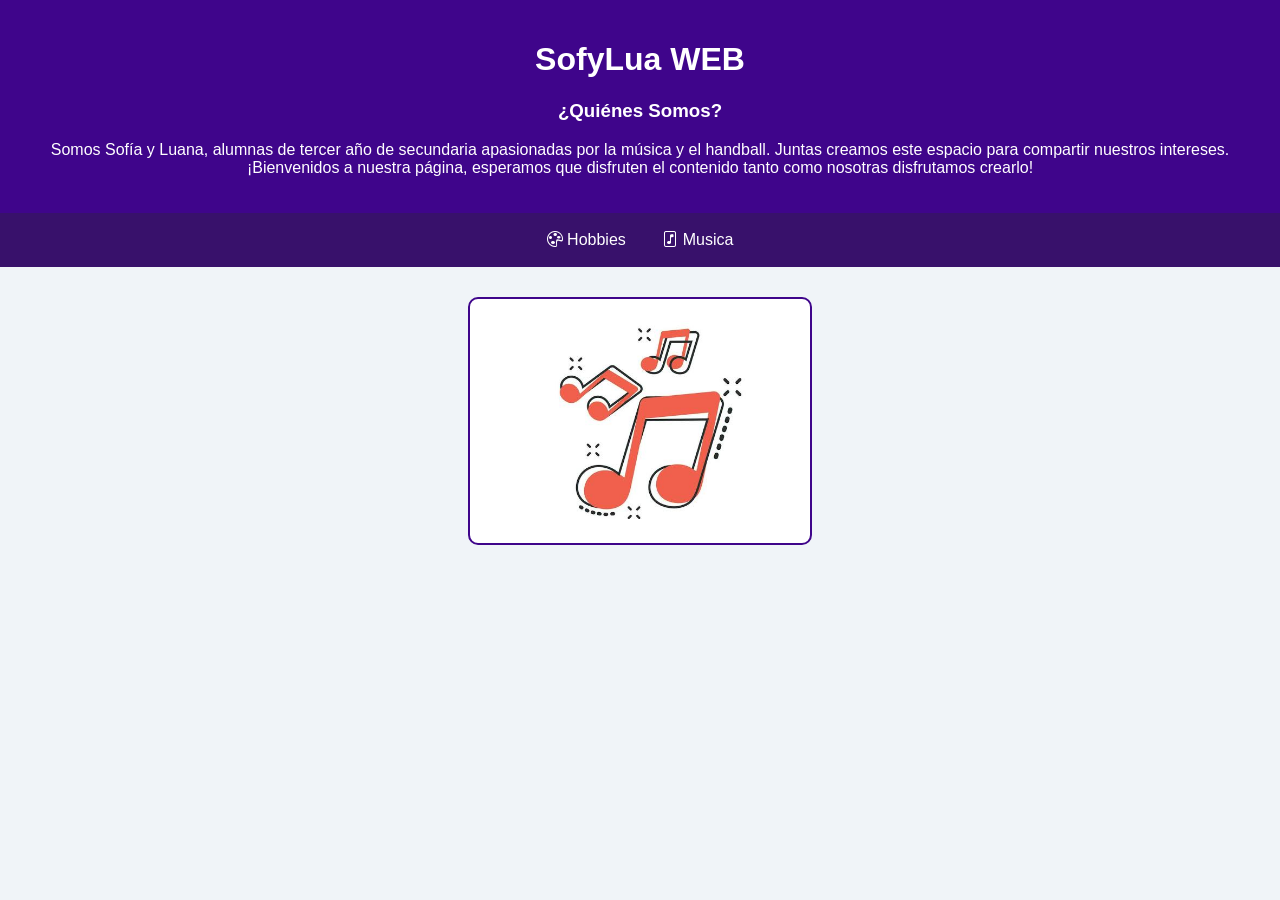
<file: mi página/index.html>
<!DOCTYPE html>
<html lang="en">

<head>
    <meta charset="UTF-8">
    <meta name="viewport" content="width=device-width, initial-scale=1.0">
    <title>SofyLua WEB</title>
    <link rel="stylesheet" href="https://cdn.jsdelivr.net/npm/bootstrap-icons@1.13.1/font/bootstrap-icons.min.css">
    <link rel="stylesheet" href="./css/estilos.css">
</head>

<body>
    <header>
        <h1>SofyLua WEB</h1>
        <h3>¿Quiénes Somos? </h3>
        <p>Somos Sofía y Luana, alumnas de tercer año de secundaria apasionadas por la música y el handball. Juntas
            creamos este espacio para compartir nuestros intereses.¡Bienvenidos a nuestra página, esperamos que
            disfruten el contenido tanto como nosotras disfrutamos crearlo!</p>
    </header>
    <nav>
        <ul>
            <a href="./pages/hobbies.html"><i class="bi bi-palette"></i> Hobbies</a>
            <a href="./pages/musica.html"><i class="bi bi-file-music"></i> Musica</a>
        </ul>
    </nav>
    <div class="card-index">
        <img src="./img/images.png" alt="imagen">
    </div>
</body>

</html>
</file>
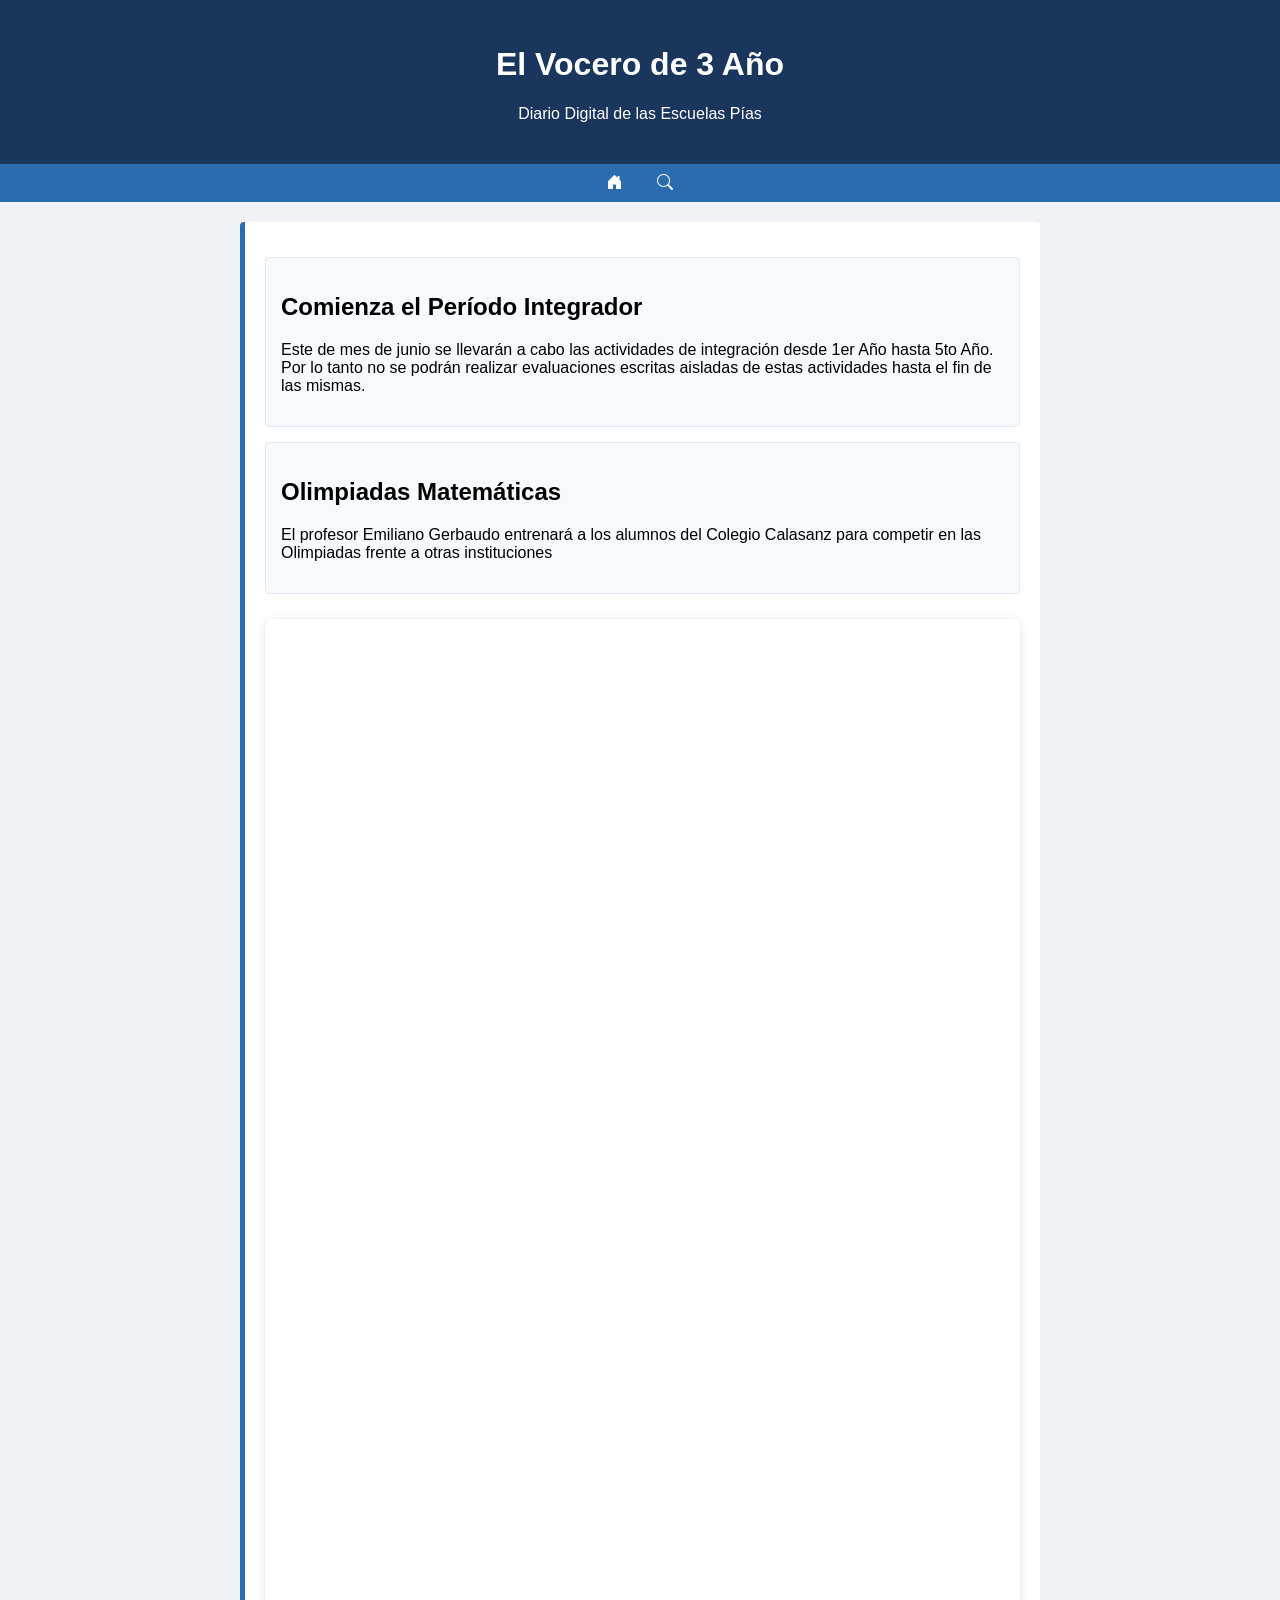
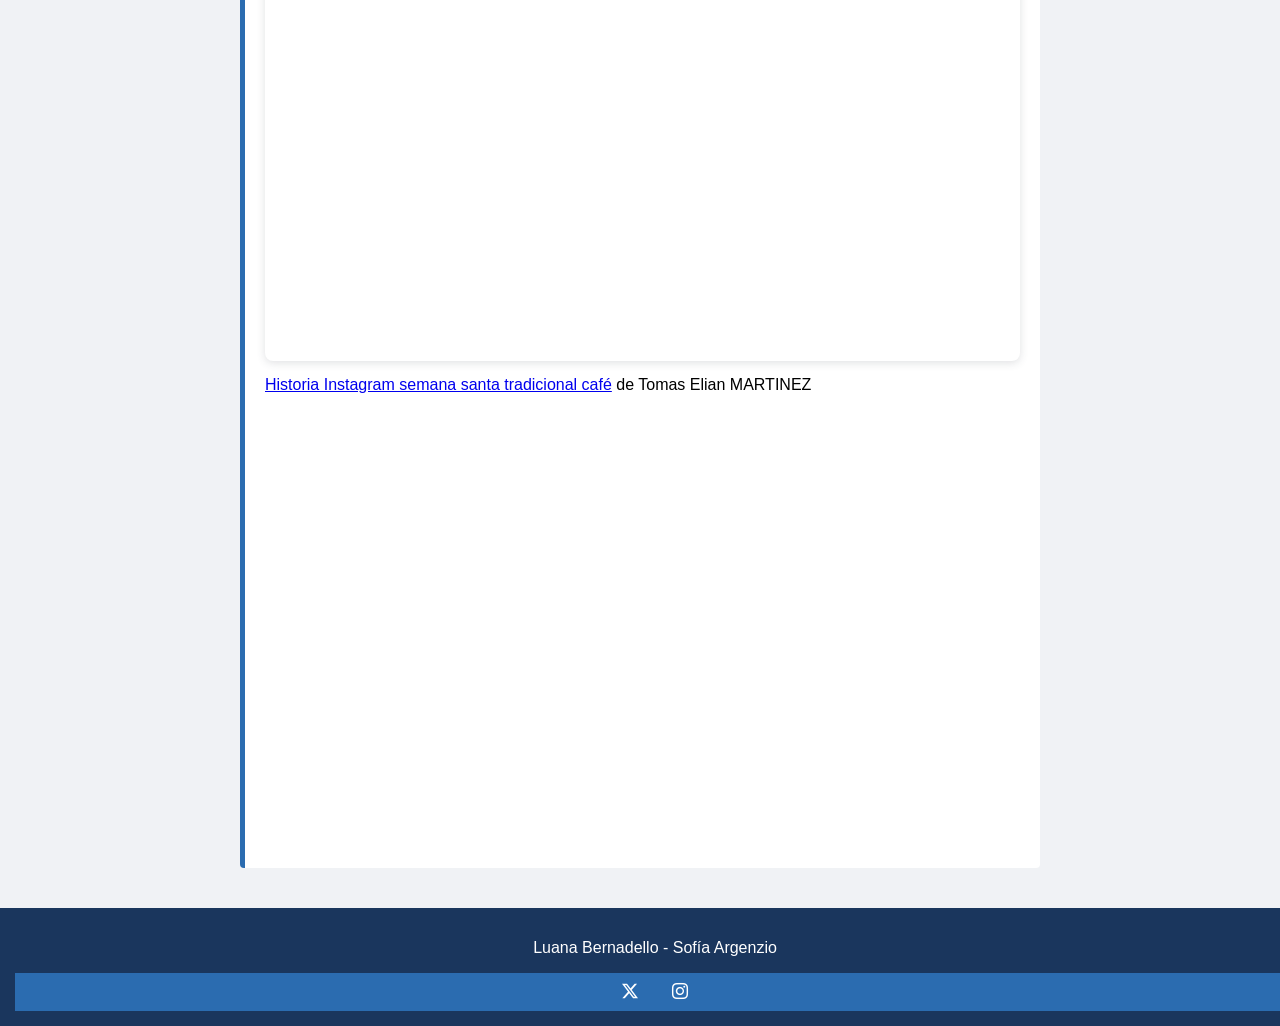
<file: pages/diario.html>
<!DOCTYPE html>
<html lang="es">
<head>
    <meta charset="UTF-8">
    <meta http-equiv="X-UA-Compatible" content="IE=edge">
    <meta name="viewport" content="width=device-width, initial-scale=1.0">
    <link rel="stylesheet" href="https://cdn.jsdelivr.net/npm/bootstrap-icons@1.13.1/font/bootstrap-icons.min.css">
    </title>
    <style>
        body {
            font-family: 'Segoe UI', Tahoma, Geneva, Verdana, sans-serif;
            margin: 0;
            padding: 0;
            background-color: #f0f2f5;
            }
        header {
            background-color: #1a365d;
            color: white;
            text-align: center;
            padding: 25px;
        }
        nav {
            background-color: #2b6cb0;
            padding: 10px;
        }
        nav ul {
            list-style-type: none;
            margin: 0;
            padding: 0;
            text-align: center;
        }
        nav ul li {
            display: inline;
            margin: 0 15px;
        }
        nav ul li a {
            color: white;
            text-decoration: none;
            font-weight: bold;
        }
        main {
            padding: 20px;
            max-width: 800px;
            margin: 0 auto;
        }
        section {
            background-color: #ffffff;
            border-left: 5px solid #2b6cb0;
            padding: 20px;
            margin-bottom: 20px;
            border-radius: 4px;
        }
        article {
            background-color: #f7fafc;
            border: 1px solid #e2e8f0;
            padding: 15px;
            margin-top: 15px;
            border-radius: 4px;
        }
        article h3 {
            color: #2d3748;
            margin-top: 0;
        }
/* Estilo para el pie de página */
        footer {
            background-color: #1a365d;
            color: white;
            text-align: center;
            padding: 15px;
            position: relative;
            bottom: 0;
            width: 100%;
        }
    </style>
</head>
<body>
    <header>
        <h1>El Vocero de 3 Año</h1>
        <p>Diario Digital de las Escuelas Pías</p>
    </header>
    <nav>
    <ul>
        <li><a href="#"><i class="bi bi-house-door-fill"></i></a></li>
        <li><a href="#"><i class="bi bi-search"></i></a></li>
    </ul>
</nav>
<main>
    <section>
        <article>
            <h2>Comienza el Período Integrador</h2>
            <p>Este de mes de junio se llevarán a cabo las actividades de integración desde 1er Año hasta 5to Año. Por lo tanto no se podrán realizar evaluaciones escritas aisladas de estas actividades hasta el fin de las mismas.</p>
        </article>
        <article>
            <h2>Olimpiadas Matemáticas</h2>
            <p>El profesor Emiliano Gerbaudo entrenará a los alumnos del Colegio Calasanz para competir en las Olimpiadas frente a otras instituciones</p>
        </article>
        <div style="position: relative; width: 100%; height: 0; padding-top: 177.7778%;
 padding-bottom: 0; box-shadow: 0 2px 8px 0 rgba(63,69,81,0.16); margin-top: 1.6em; margin-bottom: 0.9em; overflow: hidden;
 border-radius: 8px; will-change: transform;">
  <iframe loading="lazy" style="position: absolute; width: 100%; height: 100%; top: 0; left: 0; border: none; padding: 0;margin: 0;"
    src="https://www.canva.com/design/DAGphFe2Txs/3fYrSAUPNXObI2YAGpWSKA/view?embed" allowfullscreen="allowfullscreen" allow="fullscreen">
  </iframe>
</div>
<a href="https:&#x2F;&#x2F;www.canva.com&#x2F;design&#x2F;DAGphFe2Txs&#x2F;3fYrSAUPNXObI2YAGpWSKA&#x2F;view?utm_content=DAGphFe2Txs&amp;utm_campaign=designshare&amp;utm_medium=embeds&amp;utm_source=link" target="_blank" rel="noopener">Historia Instagram semana santa tradicional café</a> de Tomas Elian MARTINEZ
<iframe src="https://www.google.com/maps/embed?pb=!1m18!1m12!1m3!1d3283.1080973233557!2d-58.4272339!3d-34.6267085!2m3!1f0!2f0!3f0!3m2!1i1024!2i768!4f13.1!3m3!1m2!1s0x95bcca526a4877df%3A0x92fbbba5ce6407d9!2sEscuelas%20P%C3%ADas%20Colegio%20Calasanz!5e0!3m2!1ses!2sar!4v1783014528370!5m2!1ses!2sar" width="600" height="450" style="border:0;" allowfullscreen="" loading="lazy" referrerpolicy="strict-origin-when-cross-origin"></iframe>
    </section>
</main>
<footer>
    <p>Luana Bernadello - Sofía Argenzio</p>
    <nav>
    <ul>
        <li><a href="#"><i class="bi bi-twitter-x"></i></i></a></li>
        <li><a href="#"><i class="bi bi-instagram"></i></a></li>
    </ul>
</footer>
</body>
</html>
</file>
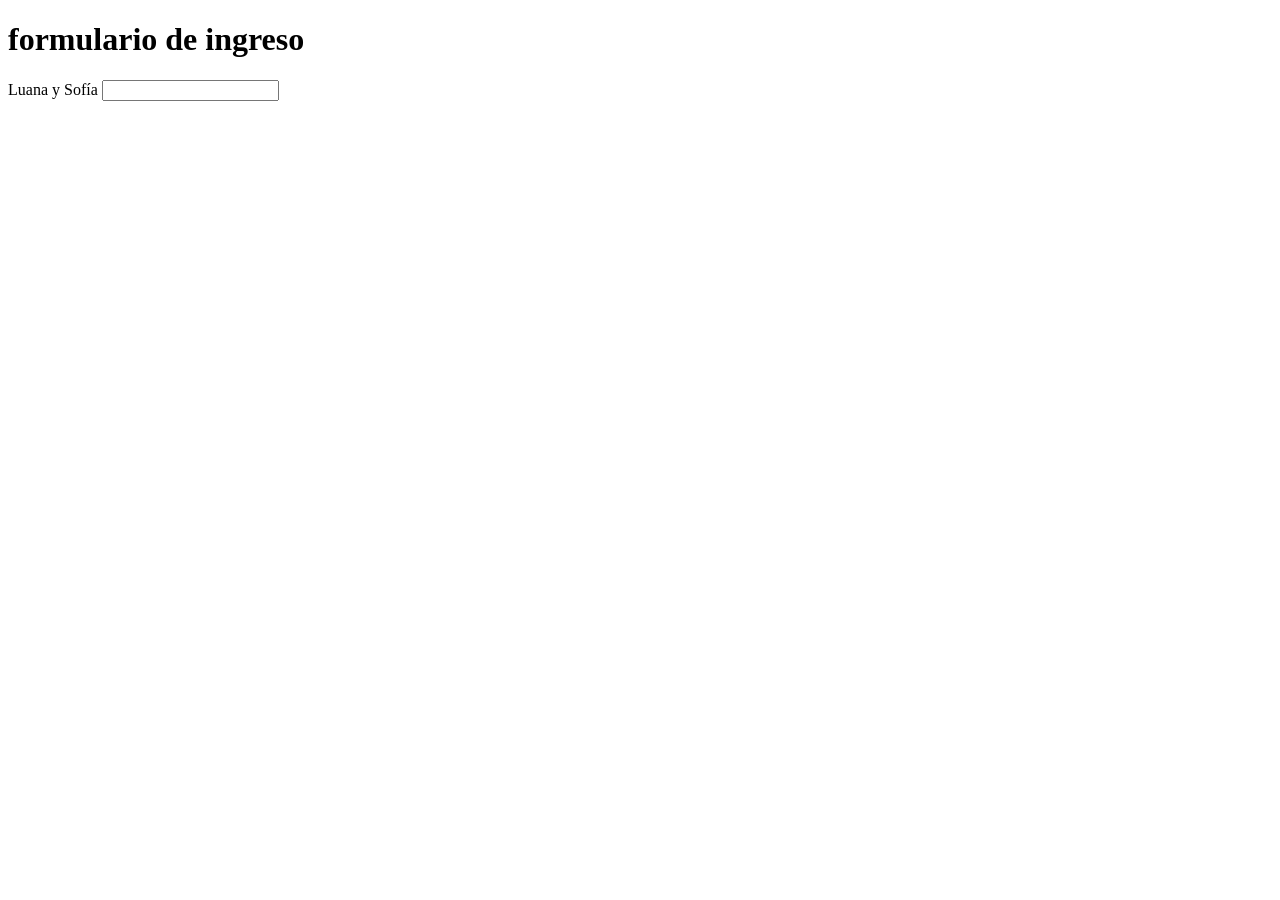
<file: pages/formulario.html>
<!DOCTYPE html>
<html lang="es">
<head>
    <meta charset="UTF-8">
    <meta name="viewport" content="width=device-width, initial-scale=1.0">
    <title>Document</title>
</head>
<body>
    <form id="formulario">
        <h1>formulario de ingreso</h1>
        <div>
         <label for="nombre">Luana y Sofía</label>
         <input type="text" id="nombre" name="nombre">
        </div>
    </form>
    
</body>
</html>
</file>
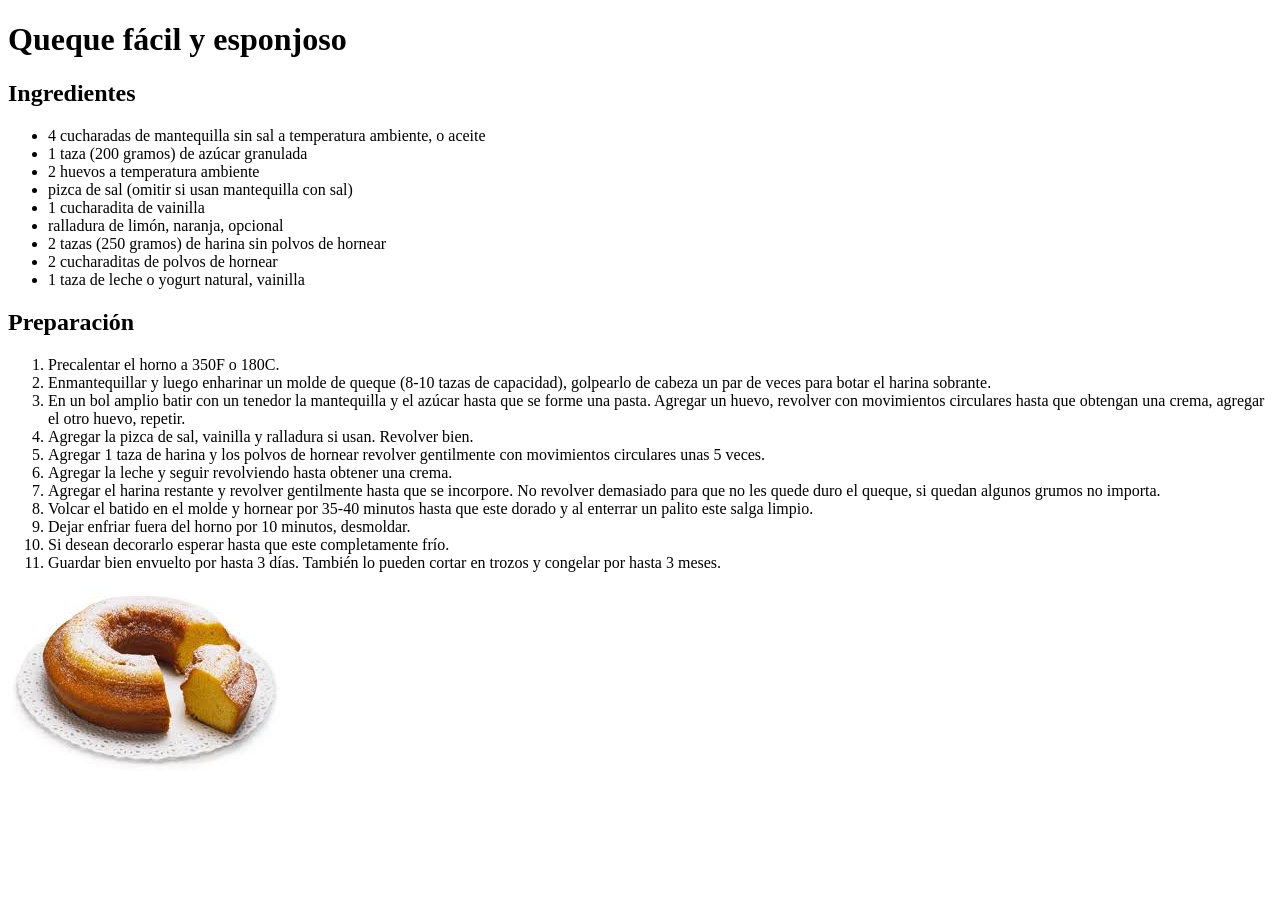
<file: pages/listas.html>
<!DOCTYPE html>
<html lang="es">
<head>
    <meta charset="UTF-8">
    <meta http-equiv="X-UA-Compatible" content="IE=edge">
    <meta name="viewport" content="width=device-width, initial-scale=1.0">
    <title>Listas
    </title>
</head>
<body>
    <h1>Queque fácil y esponjoso</h1>
    <h2>Ingredientes</h2>
    <ul>
        <li>4 cucharadas de mantequilla sin sal a temperatura ambiente, o aceite</li>
        <li>1 taza (200 gramos) de azúcar granulada</li>
        <li>2 huevos a temperatura ambiente</li>
        <li>pizca de sal (omitir si usan mantequilla con sal)</li>
        <li>1 cucharadita de vainilla</li>
        <li>ralladura de limón, naranja, opcional</li>
        <li>2 tazas (250 gramos) de harina sin polvos de hornear</li>
        <li>2 cucharaditas de polvos de hornear</li>
        <li>1 taza de leche o yogurt natural, vainilla</li>
    </ul>
    <h2>Preparación</h2>
    <ol>
        <li>Precalentar el horno a 350F o 180C.</li>
        <li>Enmantequillar y luego enharinar un molde de queque (8-10 tazas de capacidad), golpearlo de cabeza un par de veces para botar el harina sobrante.</li>
        <li>En un bol amplio batir con un tenedor la mantequilla y el azúcar hasta que se forme una pasta. Agregar un huevo, revolver con movimientos circulares hasta que obtengan una crema, agregar el otro huevo, repetir.</li>
        <li>Agregar la pizca de sal, vainilla y ralladura si usan. Revolver bien.</li>
        <li>Agregar 1 taza de harina y los polvos de hornear revolver gentilmente con movimientos circulares unas 5 veces.</li>
        <li>Agregar la leche y seguir revolviendo hasta obtener una crema.</li>
        <li>Agregar el harina restante y revolver gentilmente hasta que se incorpore. No revolver demasiado para que no les quede duro el queque, si quedan algunos grumos no importa.</li>
        <li>Volcar el batido en el molde y hornear por 35-40 minutos hasta que este dorado y al enterrar un palito este salga limpio.</li>
        <li>Dejar enfriar fuera del horno por 10 minutos, desmoldar.</li>
        <li>Si desean decorarlo esperar hasta que este completamente frío.</li>
        <li>Guardar bien envuelto por hasta 3 días. También lo pueden cortar en trozos y congelar por hasta 3 meses.</li>
    </ol>
    <img src="../img/queque.png" alt="insertar QueQue">
    </body>
    </html>
</file>
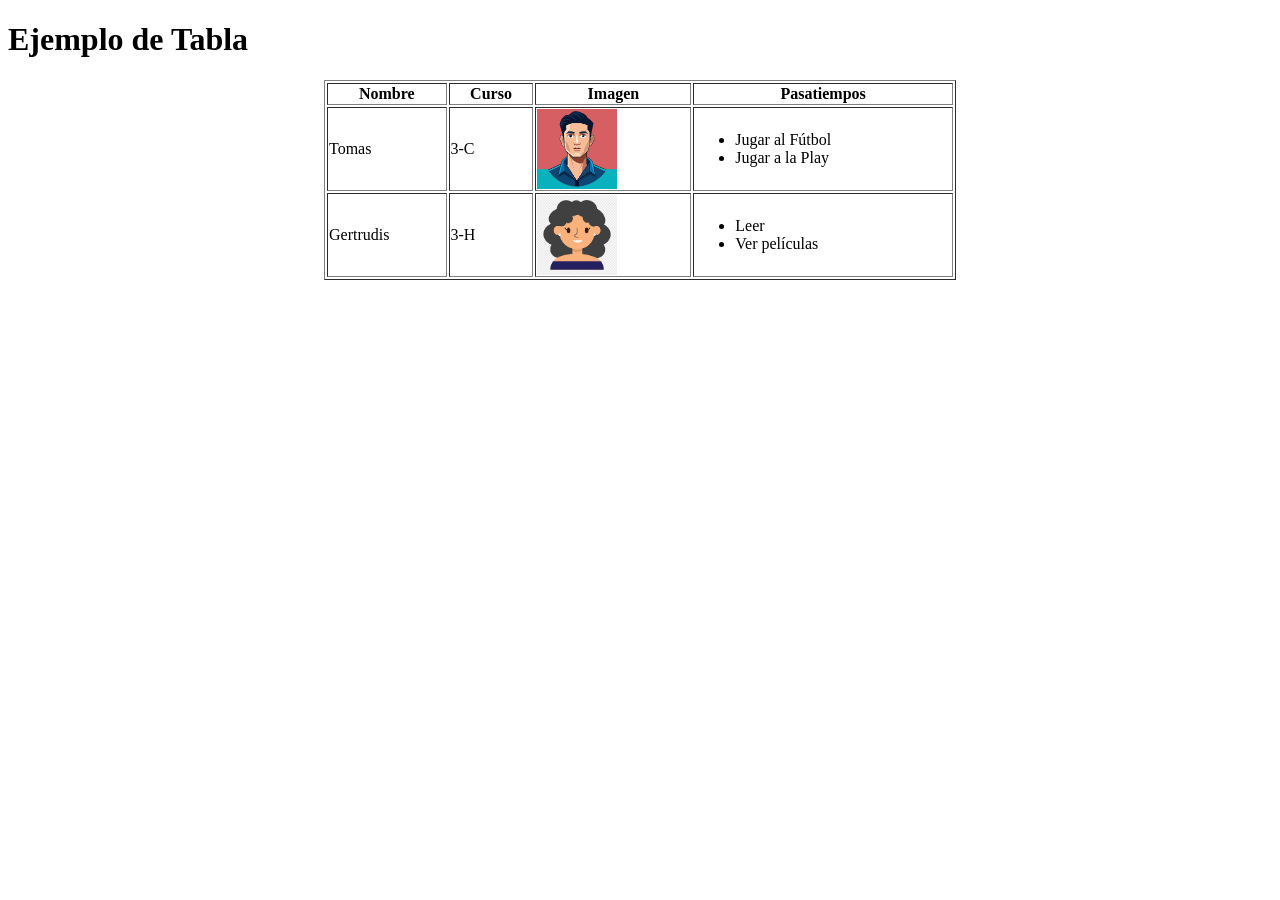
<file: pages/tabla1.html>
<!DOCTYPE html>
<html lang="es">
<head>
    <meta charset="UTF-8">
    <meta http-equiv="X-UA-Compatible" content="IE=edge">
    <meta name="viewport" content="width=device-width, initial-scale=1.0">
    <title>Tabla
    </title>
</head>
<body>
    <h1>Ejemplo de Tabla</h1>
    <table border="1" align="center" width="50%">
        <tr>
            <th>Nombre</th>
            <th>Curso</th>
            <th>Imagen</th>
            <th>Pasatiempos</th>
        </tr>
        <tr>
            <td>Tomas</td>
            <td>3-C</td>
            <td><img src="../img/avatar_hombre.png"  align="center" width="80"></td>
            <td><ul>
                <li>Jugar al Fútbol</li>
                <li>Jugar a la Play</li>
            </ul></td>
        </tr>
        <tr>
            <td>Gertrudis</td>
            <td>3-H</td>
            <td><img src="../img/avatar_mujer.png" align="center" width="80"></td>
            <td><ul>
                <li>Leer</li>
                <li>Ver películas</li>
            </ul></td>
        </tr>
    </table>
</body>
</html>
</file>
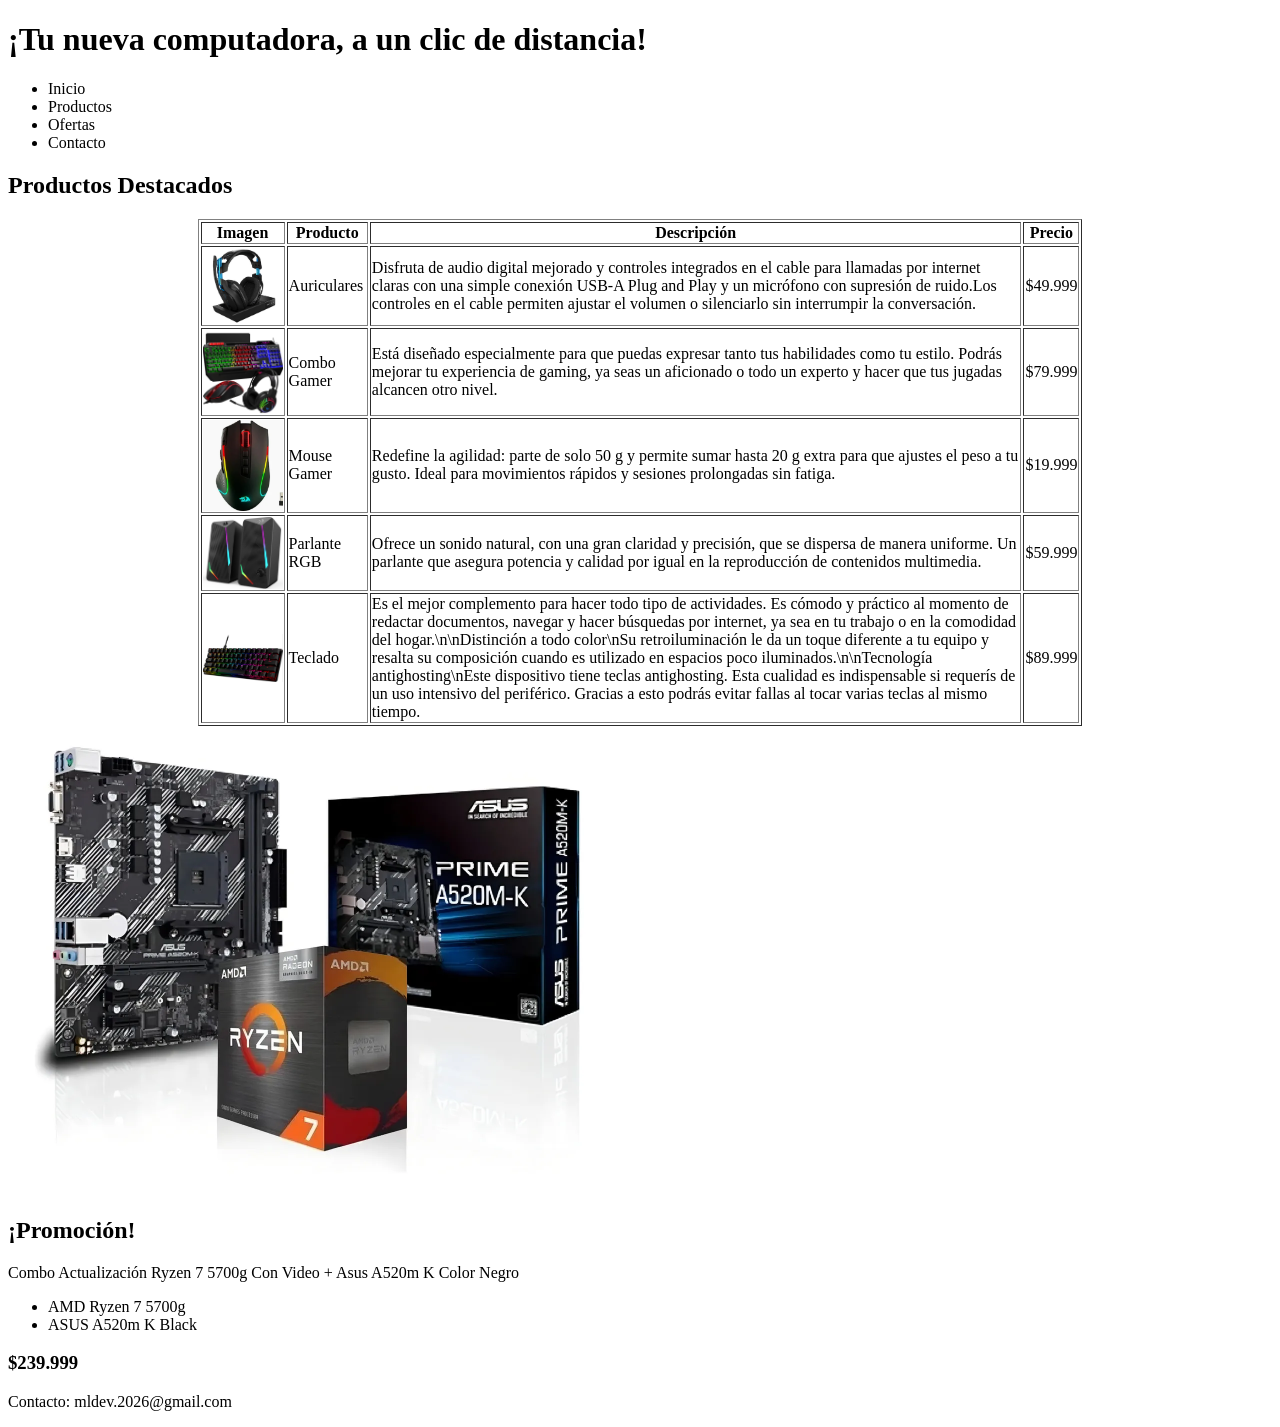
<file: pages/tienda.html>
<!DOCTYPE html>
<html lang="es">
<head>
    <meta charset="UTF-8">
    <meta http-equiv="X-UA-Compatible" content="IE=edge">
    <meta name="viewport" content="width=device-width, initial-scale=1.0">
    <title>TecnoStore
    </title>
</head>
<body>
    <h1>¡Tu nueva computadora, a un clic de distancia!</h1>
    <ul>   
        <li>Inicio</li>
        <li>Productos</li>
        <li>Ofertas</li>
        <li>Contacto</li>
    </ul>
    <h2>Productos Destacados</h2>
    <table border="1" align="center" width="70%"> 
        <tr>
            <th>Imagen</th>
            <th>Producto</th>
            <th>Descripción</th>
            <th>Precio</th>
        </tr>
        <tr>
            <td><img src="../img/auriculares.jpg" align="center" width="80"></td>
            <td>Auriculares</td>
            <td>Disfruta de audio digital mejorado y controles integrados en el cable para llamadas por internet claras con una simple conexión USB-A Plug and Play y un micrófono con supresión de ruido.Los controles en el cable permiten ajustar el volumen o silenciarlo sin interrumpir la conversación.</td>
            <td>$49.999</td>
        </tr>
        <tr>
            <td><img src="../img/combo_gamer.png" align="center" width="80"></td>
            <td>Combo Gamer</td>
            <td>Está diseñado especialmente para que puedas expresar tanto tus habilidades como tu estilo. Podrás mejorar tu experiencia de gaming, ya seas un aficionado o todo un experto y hacer que tus jugadas alcancen otro nivel.</td>
            <td>$79.999</td>
        </tr>
        <tr>
            <td><img src="../img/mouse.png" align="center" width="80"></td>
            <td>Mouse Gamer</td>
            <td>Redefine la agilidad: parte de solo 50 g y permite sumar hasta 20 g extra para que ajustes el peso a tu gusto. Ideal para movimientos rápidos y sesiones prolongadas sin fatiga.</td>
            <td>$19.999</td>
        </tr>
        <tr>
            <td><img src="../img/parlante.png" align="center" width="80"></td>
            <td>Parlante RGB</td>
            <td>Ofrece un sonido natural, con una gran claridad y precisión, que se dispersa de manera uniforme. Un parlante que asegura potencia y calidad por igual en la reproducción de contenidos multimedia.</td>
            <td>$59.999</td>
        </tr>
         <tr>
            <td><img src="../img/teclado.png" align="center" width="80"></td>
            <td>Teclado</td>
            <td>Es el mejor complemento para hacer todo tipo de actividades. Es cómodo y práctico al momento de redactar documentos, navegar y hacer búsquedas por internet, ya sea en tu trabajo o en la comodidad del hogar.\n\nDistinción a todo color\nSu retroiluminación le da un toque diferente a tu equipo y resalta su composición cuando es utilizado en espacios poco iluminados.\n\nTecnología antighosting\nEste dispositivo tiene teclas antighosting. Esta cualidad es indispensable si requerís de un uso intensivo del periférico. Gracias a esto podrás evitar fallas al tocar varias teclas al mismo tiempo.</td>
            <td>$89.999</td>
        </tr>
    </table>
    <img src="../img/promo.png" width="600" alt="Promo">
    <h2>¡Promoción!</h2>
    <p>Combo Actualización Ryzen 7 5700g Con Video + Asus A520m K Color Negro</p>
    <ul>
        <li>AMD Ryzen 7 5700g</li>
        <li>ASUS A520m K Black</li>
    </ul>
    <h3>$239.999</h3>
    <p>Contacto: mldev.2026@gmail.com</p>
</file>
<file: mi página/css/estilos.css>
body {
    font-family: Arial, sans-serif;
    background-color: #f0f4f8;
    margin: 0;
    padding: 0;
    color: #333333;
}

header {
    background-color: #3f058b;
    color: #ffffff;
    text-align: center;
    padding: 20px;
}

nav {
    background-color: #38116b;
    padding: 10px;
}

nav ul {
    list-style-type: none;
    margin: 0;
    padding: 0;
    text-align: center;
}

nav a {
    color: #ffffff;
    text-decoration: none;
    padding: 8px 16px;
    display: inline-block;
}

nav a:hover {
    background-color: #0ea5e9;
    border-radius: 4px;
}

main {
    padding: 30px 20px;
}

.cards-container {
    display: flex;
    flex-wrap: wrap;
    justify-content: center;
    gap: 30px;
    padding: 20px 0;
}

.card-index {
    width: 300px;
    margin: 30px auto;
    padding: 20px;
    border: 2px solid #3f058b;
    border-radius: 10px;
    background-color: #ffffff;
    text-align: center;
}

.card {
    width: 300px;
    padding: 20px;
    border: 2px solid #3f058b;
    border-radius: 12px;
    background-color: #ffffff;
    text-align: center;
    box-shadow: 0 4px 12px rgba(0, 0, 0, 0.1);
    transition: transform 0.2s ease, box-shadow 0.2s ease;
}

.card h2 {
    color: #3f058b;
    margin: 12px 0 8px;
}

.card p {
    font-size: 0.95rem;
    line-height: 1.6;
    color: #555555;
}

.card img,
.card-index img {
    width: 100%;
    height: 200px;
    object-fit: cover;
    border-radius: 8px;
}
</file>
